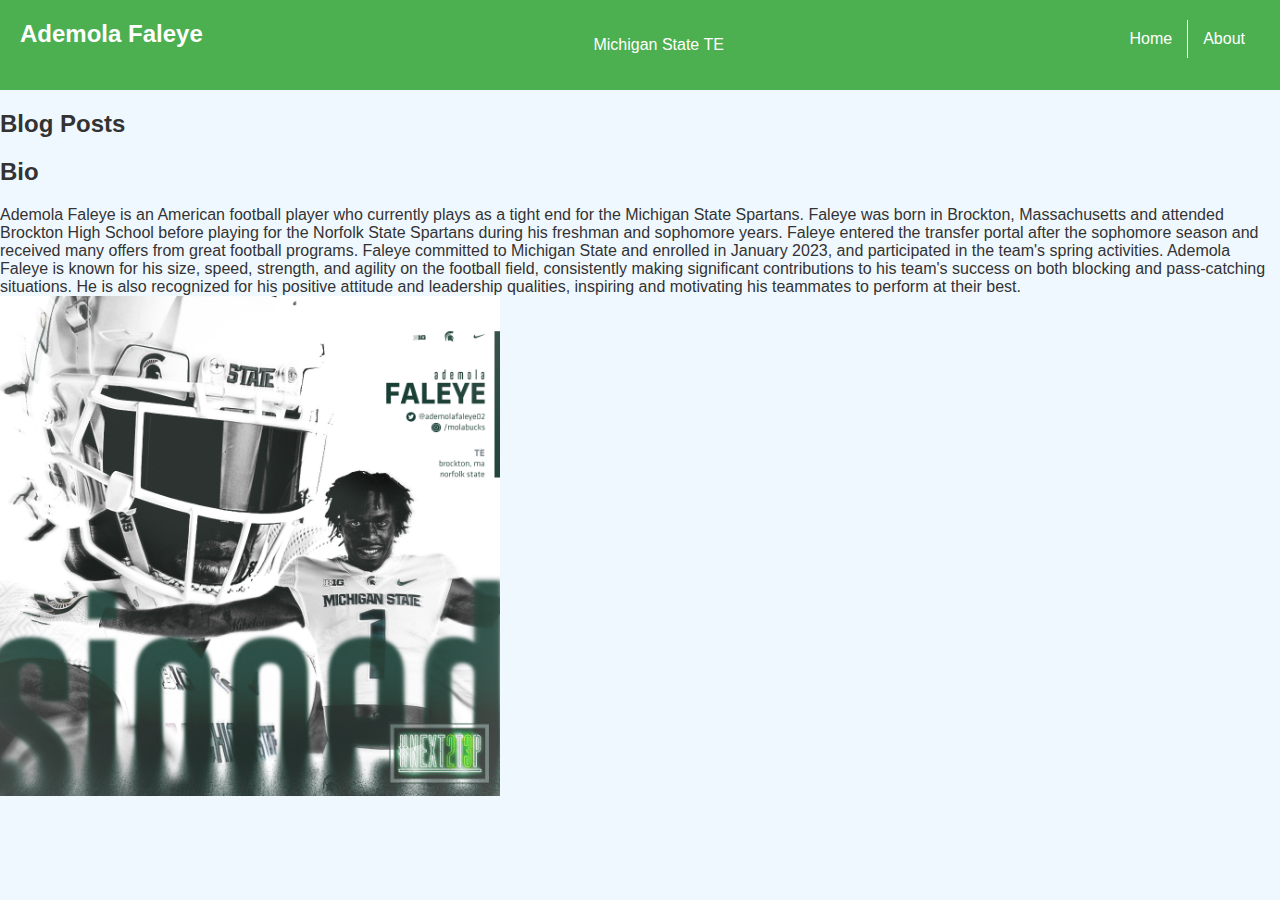
<file: index.html>
<!DOCTYPE html>
<html lang="en">
<head>
    <meta charset="UTF-8">
    <meta name="viewport" content="width=device-width, initial-scale=1.0">
    <title>Ademola Faleye</title>
    <link rel="stylesheet" href="screen.css">
</head>
<body>
    <header>
        <h1>Ademola Faleye</h1>
        <p>Michigan State TE</p>
        <nav>
            <ul>
                <li><a href="index.html">Home</a></li>
                <li><a href="about.html">About</a></li>
            </ul>
        </nav>
    </header>
    <section id="blog">
        <h2>Blog Posts</h2>
        <article class="blog-post">
            <h2>Bio</h2>
            <p>Ademola Faleye is an American football player who currently plays as a tight end for the Michigan State Spartans. Faleye was born in Brockton, Massachusetts and attended Brockton High School before playing for the Norfolk State Spartans during his freshman and sophomore years. Faleye entered the transfer portal after the sophomore season and received many offers from great football programs. Faleye committed to Michigan State and enrolled in January 2023, and participated in the team's spring activities. Ademola Faleye is known for his size, speed, strength, and agility on the football field, consistently making significant contributions to his team's success on both blocking and pass-catching situations. He is also recognized for his positive attitude and leadership qualities, inspiring and motivating his teammates to perform at their best.
            <img alt="Mola Bucks" src="molafaleye.jpg" width="500"></p>
        </article>
    </section>
</body>
</html>
</file>
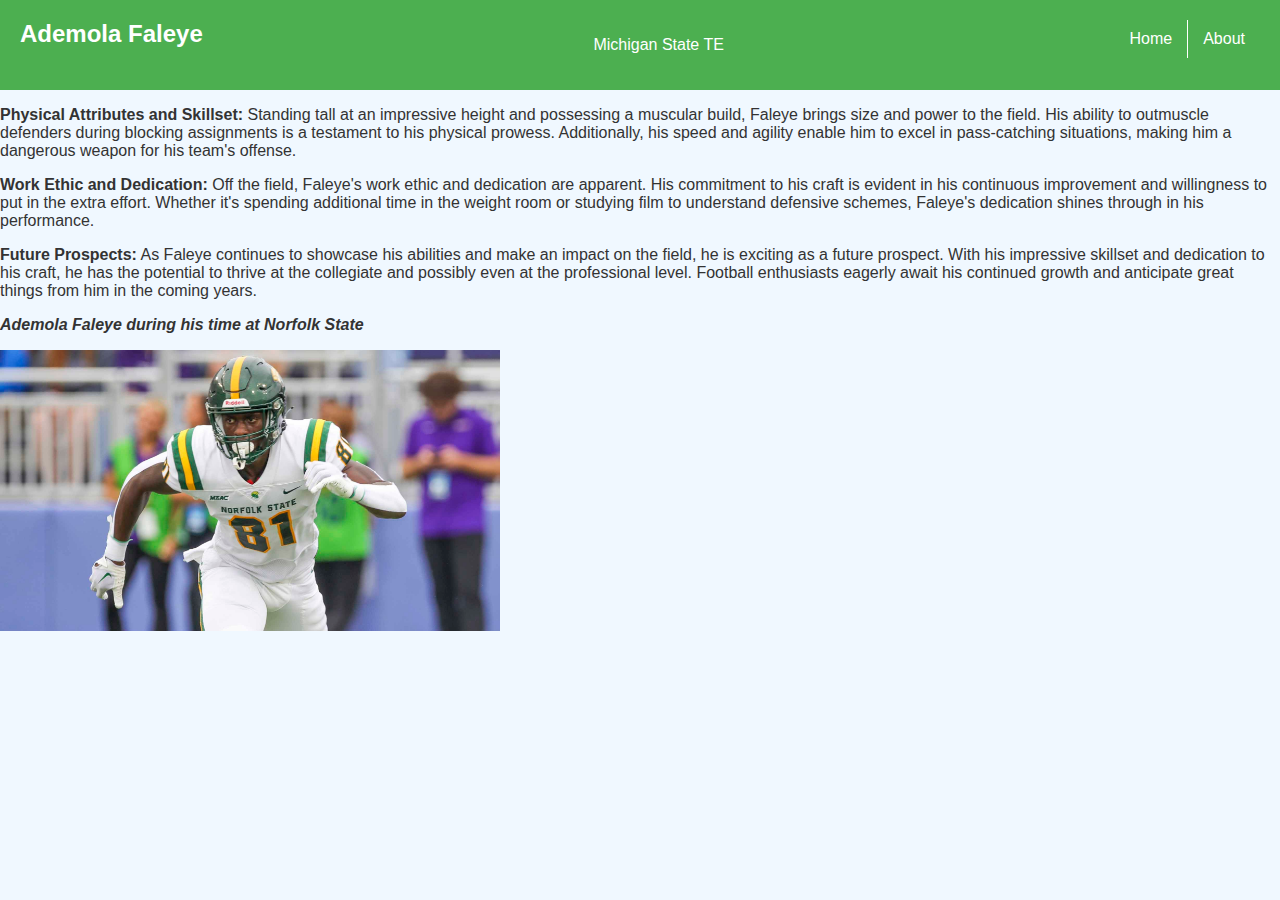
<file: about.html>
<!DOCTYPE html>
<html lang="en">
<head>
    <meta charset="UTF-8">
    <meta name="viewport" content="width=device-width, initial-scale=1.0">
    <title>Ademola Faleye</title>
    <link rel="stylesheet" href="screen.css">
</head>
<body>
    <header>
        <h1>Ademola Faleye</h1>
        <p>Michigan State TE</p>
        <nav>
            <ul>
            <li><a href="index.html">Home</a></li>
            <li><a href="about.html">About</a></li>
        </ul>
    </nav>
    </header>
    <section id="blog">

        <p><strong>Physical Attributes and Skillset:</strong>
            Standing tall at an impressive height and possessing a muscular build, Faleye brings size and power to the field. His ability to outmuscle defenders during blocking assignments is a testament to his physical prowess. Additionally, his speed and agility enable him to excel in pass-catching situations, making him a dangerous weapon for his team's offense.</p>
        
        <p><strong>Work Ethic and Dedication:</strong>
            Off the field, Faleye's work ethic and dedication are apparent. His commitment to his craft is evident in his continuous improvement and willingness to put in the extra effort. Whether it's spending additional time in the weight room or studying film to understand defensive schemes, Faleye's dedication shines through in his performance.</p>
        
        <p><strong>Future Prospects:</strong>
            As Faleye continues to showcase his abilities and make an impact on the field, he is exciting as a future prospect. With his impressive skillset and dedication to his craft, he has the potential to thrive at the collegiate and possibly even at the professional level. Football enthusiasts eagerly await his continued growth and anticipate great things from him in the coming years.</p>

        <p><strong><em>Ademola Faleye during his time at Norfolk State</em></strong></p>
        <p><img alt="Ademola Faleye during his time at Norfolk State" src="norfolkte.JPG" width="500"> </p>
    </main>
</body>
</html>
</file>
<file: screen.css>
body {
  margin: 0;
  padding: 0;
  background: #F0F8FF;
  font-family: 'Verdana', sans-serif;
  color: #333;
}

header {
  background: #4CAF50;
  color: #fff;
  display: flex;
  justify-content: space-between;
  padding: 20px;
}

header h1 {
  margin: 0;
  font-size: 24px;
}

header ul {
  list-style-type: none;
  margin: 0;
  padding: 0;
  display: flex;
}

header ul li {
  padding: 10px 15px;
  border-right: 1px solid #fff;
}

header ul li:last-child {
  border-right: none;
}

header a {
  color: #fff;
  text-decoration: none;
}

img {
  max-width: 100%;
  height: auto;
}

.image-grid {
  display: flex;
  flex-wrap: wrap;
  list-style-type: none;
  margin: 0;
  padding: 0;
}

.image-grid li {
  flex-grow: 1;
  border: 1px solid #ddd;
  padding: 10px;
}

main {
  padding: 20px;
  border-left: 1px solid #ddd;
  border-right: 1px solid #ddd;
}

@media screen and (max-width: 616px) {
  header {
    background: #FF6347;
    display: block;
    padding: 10px;
  }

  header ul {
    flex-direction: column;
    align-items: center;
  }

  header ul li {
    display: block;
    border-top: 1px solid #fff;
    border-right: none;
    margin-bottom: 10px;
  }

  header h1 {
    padding: 10px;
  }
}
</file>
